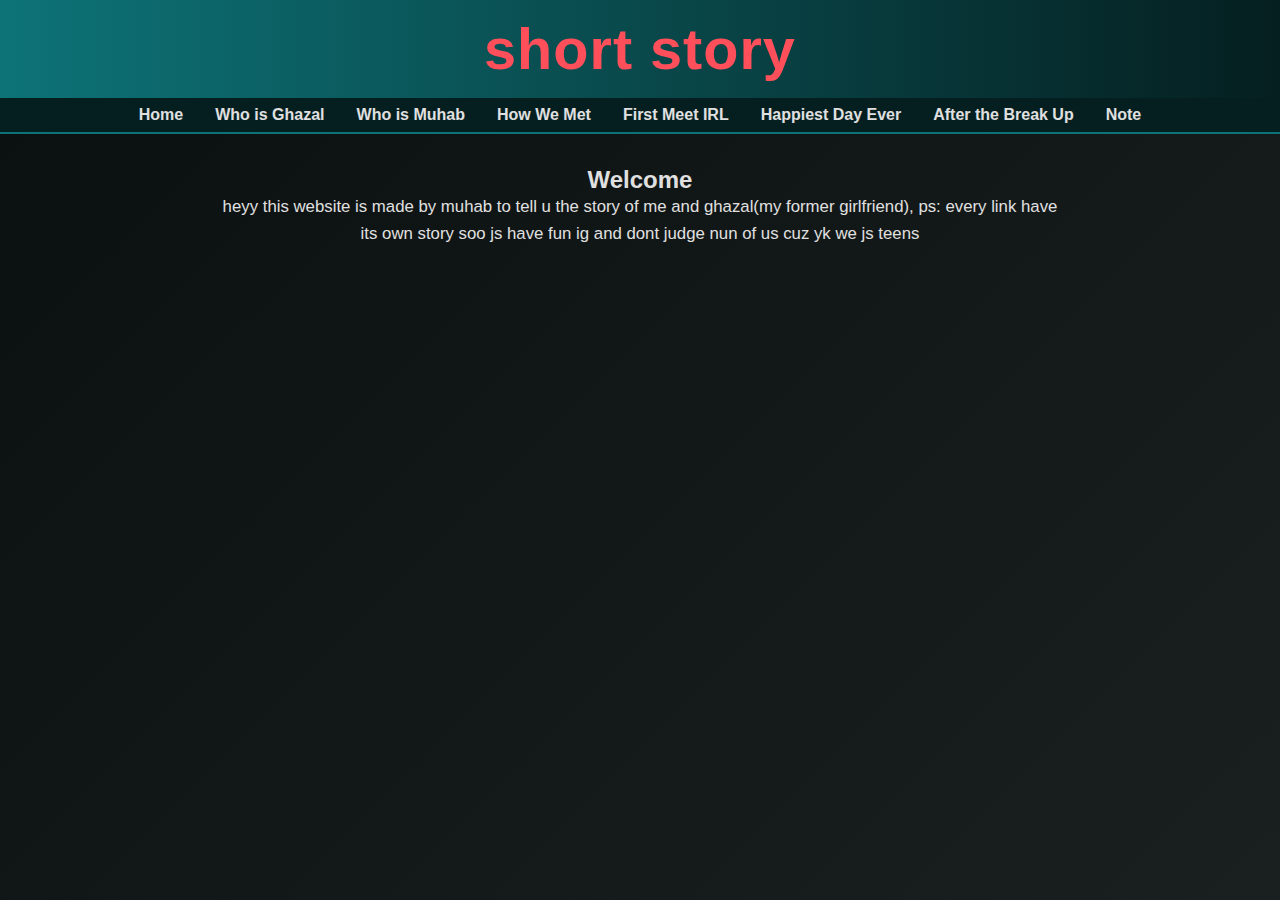
<file: index.html>
<!DOCTYPE html>
<html lang="en">
  <head>
    <meta charset="UTF-8" />
    <meta name="viewport" content="width=device-width, initial-scale=1.0" />
    <title>Home</title>
    <link rel="stylesheet" href="style.css" />
  </head>
  <body>
    <header>
      <h1>short story</h1>
    </header>

    <nav>
      <ul>
        <li><a href="index.html">Home</a></li>
        <li><a href="who-is-ghazal.html">Who is Ghazal</a></li>
        <li><a href="who-is-muhab.html">Who is Muhab</a></li>
        <li><a href="how-we-met.html">How We Met</a></li>
        <li><a href="first-meet-irl.html">First Meet IRL</a></li>
        <li><a href="happiest-day.html">Happiest Day Ever</a></li>
        <li><a href="after-breakup.html">After the Break Up</a></li>
        <li><a href="note.html">Note</a></li>
      </ul>
    </nav>

    <main>
      <h2>Welcome</h2>
      <p>
        heyy this website is made by muhab to tell u the story of me and
        ghazal(my former girlfriend), ps: every link have its own story soo js
        have fun ig and dont judge nun of us cuz yk we js teens
      </p>
    </main>
  </body>
</html>
</file>
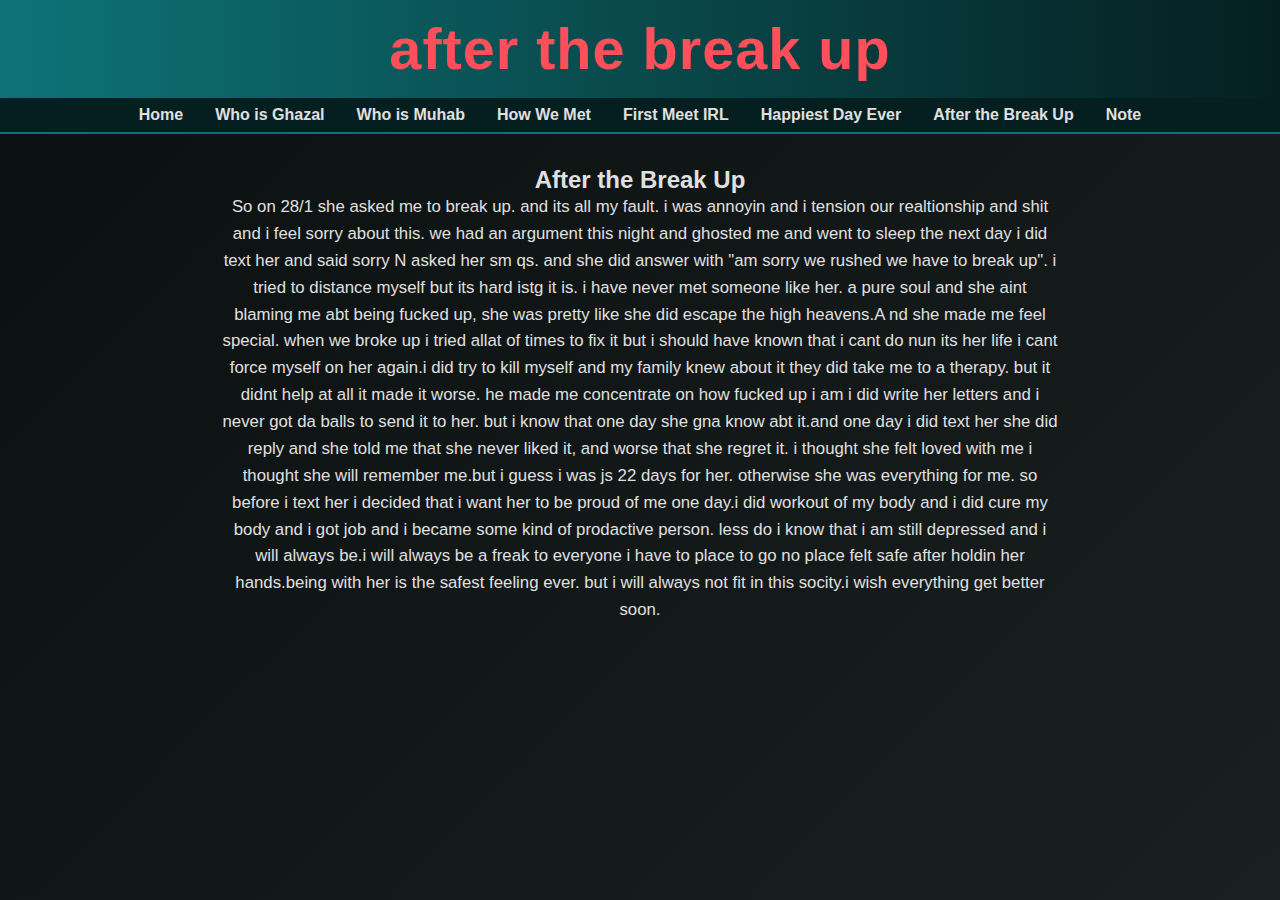
<file: after-breakup.html>
<!DOCTYPE html>
<html lang="en">
  <head>
    <meta charset="UTF-8" />
    <meta name="viewport" content="width=device-width, initial-scale=1.0" />
    <title>After the Break Up</title>
    <link rel="stylesheet" href="style.css" />
  </head>
  <body>
    <header>
      <h1>after the break up</h1>
    </header>
    <nav>
      <ul>
        <li><a href="index.html">Home</a></li>
        <li><a href="who-is-ghazal.html">Who is Ghazal</a></li>
        <li><a href="who-is-muhab.html">Who is Muhab</a></li>
        <li><a href="how-we-met.html">How We Met</a></li>
        <li><a href="first-meet-irl.html">First Meet IRL</a></li>
        <li><a href="happiest-day.html">Happiest Day Ever</a></li>
        <li><a href="after-breakup.html">After the Break Up</a></li>
        <li><a href="note.html">Note</a></li>
      </ul>
    </nav>
    <main>
      <h2>After the Break Up</h2>
      <p>
        So on 28/1 she asked me to break up. and its all my fault. i was annoyin
        and i tension our realtionship and shit and i feel sorry about this. we
        had an argument this night and ghosted me and went to sleep the next day
        i did text her and said sorry N asked her sm qs. and she did answer with
        "am sorry we rushed we have to break up". i tried to distance myself but
        its hard istg it is. i have never met someone like her. a pure soul and
        she aint blaming me abt being fucked up, she was pretty like she did
        escape the high heavens.A nd she made me feel special. when we broke up
        i tried allat of times to fix it but i should have known that i cant do
        nun its her life i cant force myself on her again.i did try to kill
        myself and my family knew about it they did take me to a therapy. but it
        didnt help at all it made it worse. he made me concentrate on how fucked
        up i am i did write her letters and i never got da balls to send it to
        her. but i know that one day she gna know abt it.and one day i did text
        her she did reply and she told me that she never liked it, and worse
        that she regret it. i thought she felt loved with me i thought she will
        remember me.but i guess i was js 22 days for her. otherwise she was
        everything for me. so before i text her i decided that i want her to be
        proud of me one day.i did workout of my body and i did cure my body and
        i got job and i became some kind of prodactive person. less do i know
        that i am still depressed and i will always be.i will always be a freak
        to everyone i have to place to go no place felt safe after holdin her
        hands.being with her is the safest feeling ever. but i will always not
        fit in this socity.i wish everything get better soon.
      </p>
    </main>
  </body>
</html>
</file>
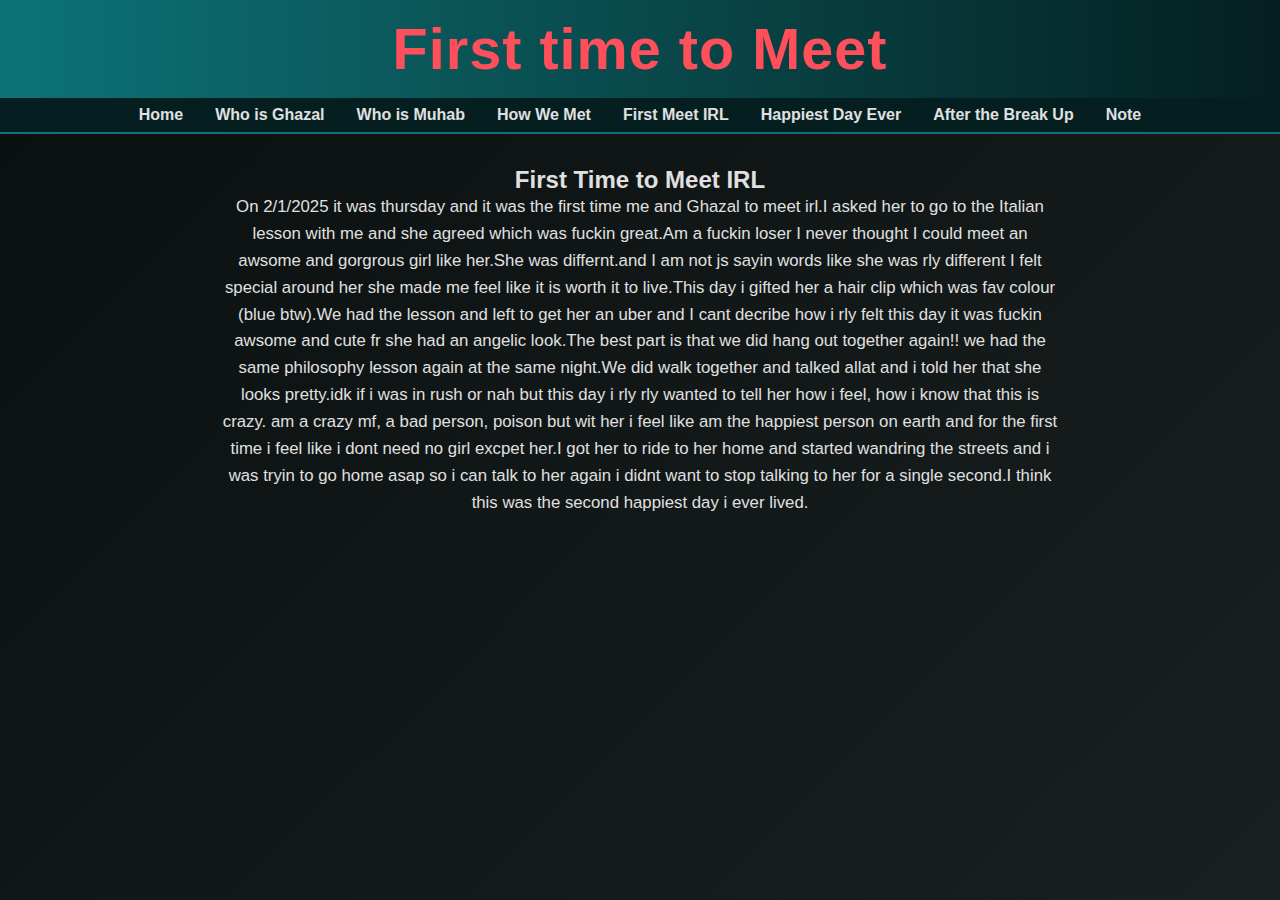
<file: first-meet-irl.html>
<!DOCTYPE html>
<html lang="en">
  <head>
    <meta charset="UTF-8" />
    <meta name="viewport" content="width=device-width, initial-scale=1.0" />
    <title>First Meet IRL</title>
    <link rel="stylesheet" href="style.css" />
  </head>
  <body>
    <header>
      <h1>First time to Meet</h1>
    </header>
    <nav>
      <ul>
        <li><a href="index.html">Home</a></li>
        <li><a href="who-is-ghazal.html">Who is Ghazal</a></li>
        <li><a href="who-is-muhab.html">Who is Muhab</a></li>
        <li><a href="how-we-met.html">How We Met</a></li>
        <li><a href="first-meet-irl.html">First Meet IRL</a></li>
        <li><a href="happiest-day.html">Happiest Day Ever</a></li>
        <li><a href="after-breakup.html">After the Break Up</a></li>
        <li><a href="note.html">Note</a></li>
      </ul>
    </nav>
    <main>
      <h2>First Time to Meet IRL</h2>
      <p>
        On 2/1/2025 it was thursday and it was the first time me and Ghazal to
        meet irl.I asked her to go to the Italian lesson with me and she agreed
        which was fuckin great.Am a fuckin loser I never thought I could meet an
        awsome and gorgrous girl like her.She was differnt.and I am not js sayin
        words like she was rly different I felt special around her she made me
        feel like it is worth it to live.This day i gifted her a hair clip which
        was fav colour (blue btw).We had the lesson and left to get her an uber
        and I cant decribe how i rly felt this day it was fuckin awsome and cute
        fr she had an angelic look.The best part is that we did hang out
        together again!! we had the same philosophy lesson again at the same
        night.We did walk together and talked allat and i told her that she
        looks pretty.idk if i was in rush or nah but this day i rly rly wanted
        to tell her how i feel, how i know that this is crazy. am a crazy mf, a
        bad person, poison but wit her i feel like am the happiest person on
        earth and for the first time i feel like i dont need no girl excpet
        her.I got her to ride to her home and started wandring the streets and i
        was tryin to go home asap so i can talk to her again i didnt want to
        stop talking to her for a single second.I think this was the second
        happiest day i ever lived.
      </p>
    </main>
  </body>
</html>
</file>
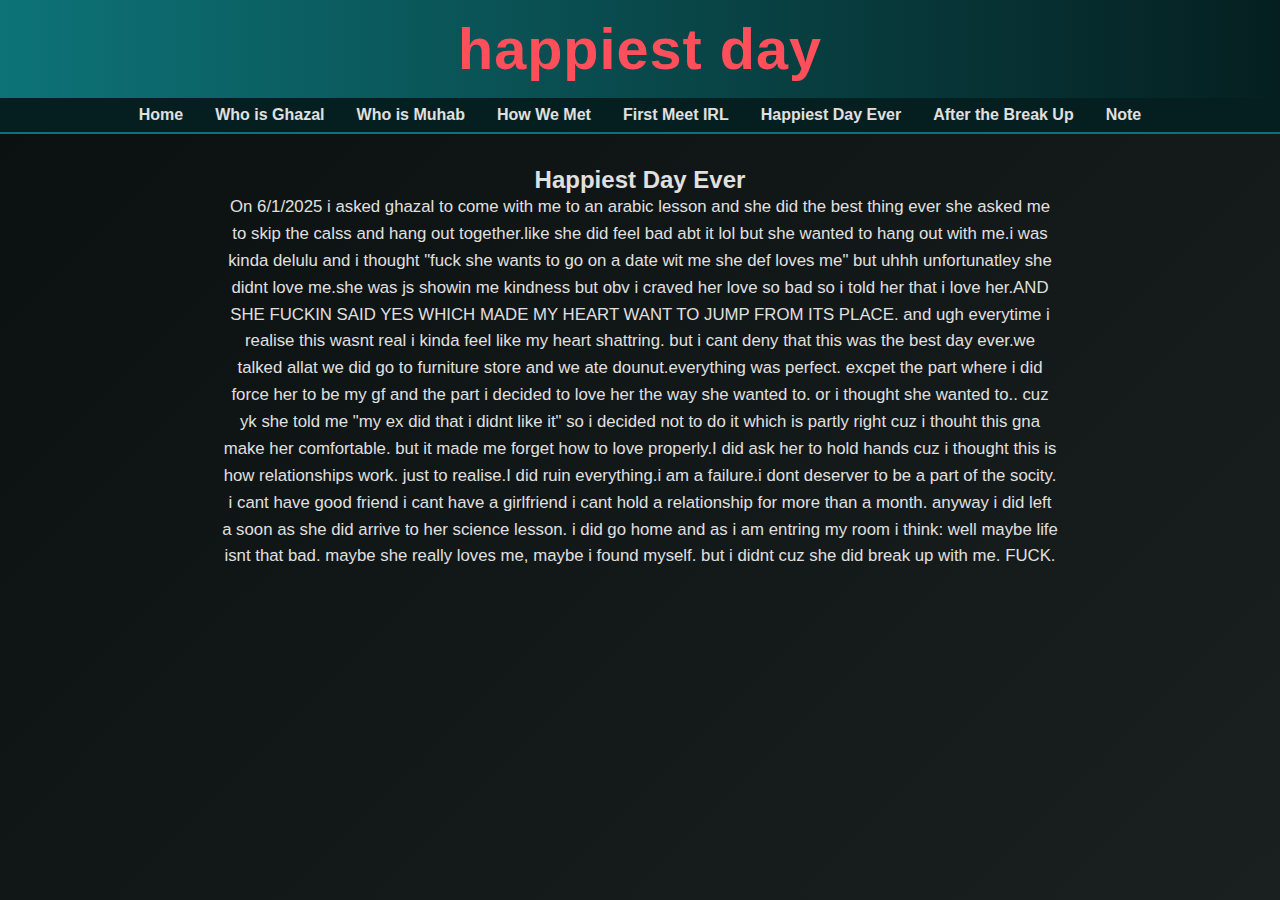
<file: happiest-day.html>
<!DOCTYPE html>
<html lang="en">
  <head>
    <meta charset="UTF-8" />
    <meta name="viewport" content="width=device-width, initial-scale=1.0" />
    <title>Happiest Day Ever</title>
    <link rel="stylesheet" href="style.css" />
  </head>
  <body>
    <header>
      <h1>happiest day</h1>
    </header>
    <nav>
      <ul>
        <li><a href="index.html">Home</a></li>
        <li><a href="who-is-ghazal.html">Who is Ghazal</a></li>
        <li><a href="who-is-muhab.html">Who is Muhab</a></li>
        <li><a href="how-we-met.html">How We Met</a></li>
        <li><a href="first-meet-irl.html">First Meet IRL</a></li>
        <li><a href="happiest-day.html">Happiest Day Ever</a></li>
        <li><a href="after-breakup.html">After the Break Up</a></li>
        <li><a href="note.html">Note</a></li>
      </ul>
    </nav>
    <main>
      <h2>Happiest Day Ever</h2>
      <p>
        On 6/1/2025 i asked ghazal to come with me to an arabic lesson and she
        did the best thing ever she asked me to skip the calss and hang out
        together.like she did feel bad abt it lol but she wanted to hang out
        with me.i was kinda delulu and i thought "fuck she wants to go on a date
        wit me she def loves me" but uhhh unfortunatley she didnt love me.she
        was js showin me kindness but obv i craved her love so bad so i told her
        that i love her.AND SHE FUCKIN SAID YES WHICH MADE MY HEART WANT TO JUMP
        FROM ITS PLACE. and ugh everytime i realise this wasnt real i kinda feel
        like my heart shattring. but i cant deny that this was the best day
        ever.we talked allat we did go to furniture store and we ate
        dounut.everything was perfect. excpet the part where i did force her to
        be my gf and the part i decided to love her the way she wanted to. or i
        thought she wanted to.. cuz yk she told me "my ex did that i didnt like
        it" so i decided not to do it which is partly right cuz i thouht this
        gna make her comfortable. but it made me forget how to love properly.I
        did ask her to hold hands cuz i thought this is how relationships work.
        just to realise.I did ruin everything.i am a failure.i dont deserver to
        be a part of the socity. i cant have good friend i cant have a
        girlfriend i cant hold a relationship for more than a month. anyway i
        did left a soon as she did arrive to her science lesson. i did go home
        and as i am entring my room i think: well maybe life isnt that bad.
        maybe she really loves me, maybe i found myself. but i didnt cuz she did
        break up with me. FUCK.
      </p>
    </main>
  </body>
</html>
</file>
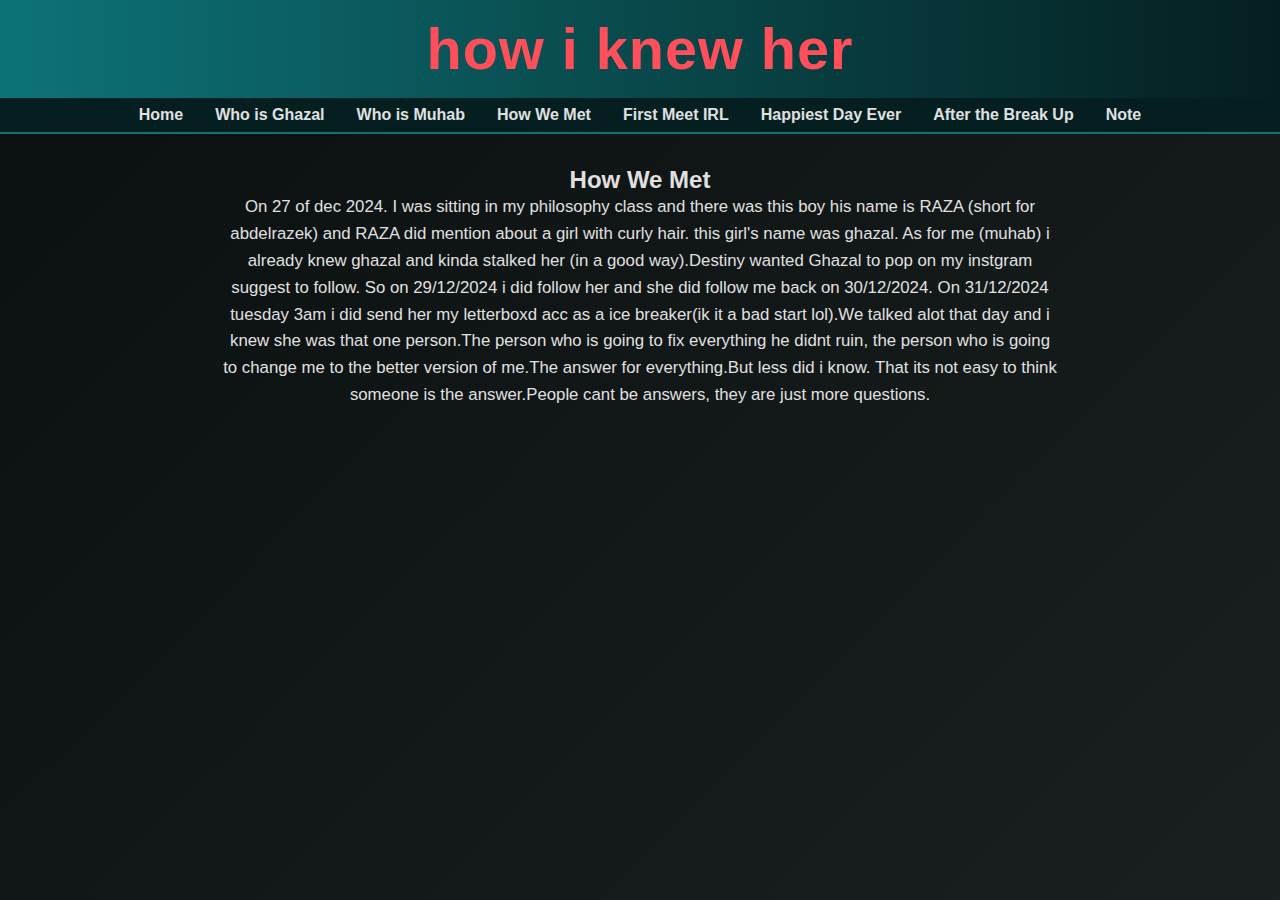
<file: how-we-met.html>
<!DOCTYPE html>
<html lang="en">
  <head>
    <meta charset="UTF-8" />
    <meta name="viewport" content="width=device-width, initial-scale=1.0" />
    <title>how we met</title>
    <link rel="stylesheet" href="style.css" />
  </head>
  <body>
    <header>
      <h1>how i knew her</h1>
    </header>
    <nav>
      <ul>
        <li><a href="index.html">Home</a></li>
        <li><a href="who-is-ghazal.html">Who is Ghazal</a></li>
        <li><a href="who-is-muhab.html">Who is Muhab</a></li>
        <li><a href="how-we-met.html">How We Met</a></li>
        <li><a href="first-meet-irl.html">First Meet IRL</a></li>
        <li><a href="happiest-day.html">Happiest Day Ever</a></li>
        <li><a href="after-breakup.html">After the Break Up</a></li>
        <li><a href="note.html">Note</a></li>
      </ul>
    </nav>
    <main>
      <h2>How We Met</h2>
      <p>
        On 27 of dec 2024. I was sitting in my philosophy class and there was
        this boy his name is RAZA (short for abdelrazek) and RAZA did mention
        about a girl with curly hair. this girl's name was ghazal. As for me
        (muhab) i already knew ghazal and kinda stalked her (in a good
        way).Destiny wanted Ghazal to pop on my instgram suggest to follow. So
        on 29/12/2024 i did follow her and she did follow me back on 30/12/2024.
        On 31/12/2024 tuesday 3am i did send her my letterboxd acc as a ice
        breaker(ik it a bad start lol).We talked alot that day and i knew she
        was that one person.The person who is going to fix everything he didnt
        ruin, the person who is going to change me to the better version of
        me.The answer for everything.But less did i know. That its not easy to
        think someone is the answer.People cant be answers, they are just more
        questions.
      </p>
    </main>
  </body>
</html>
</file>
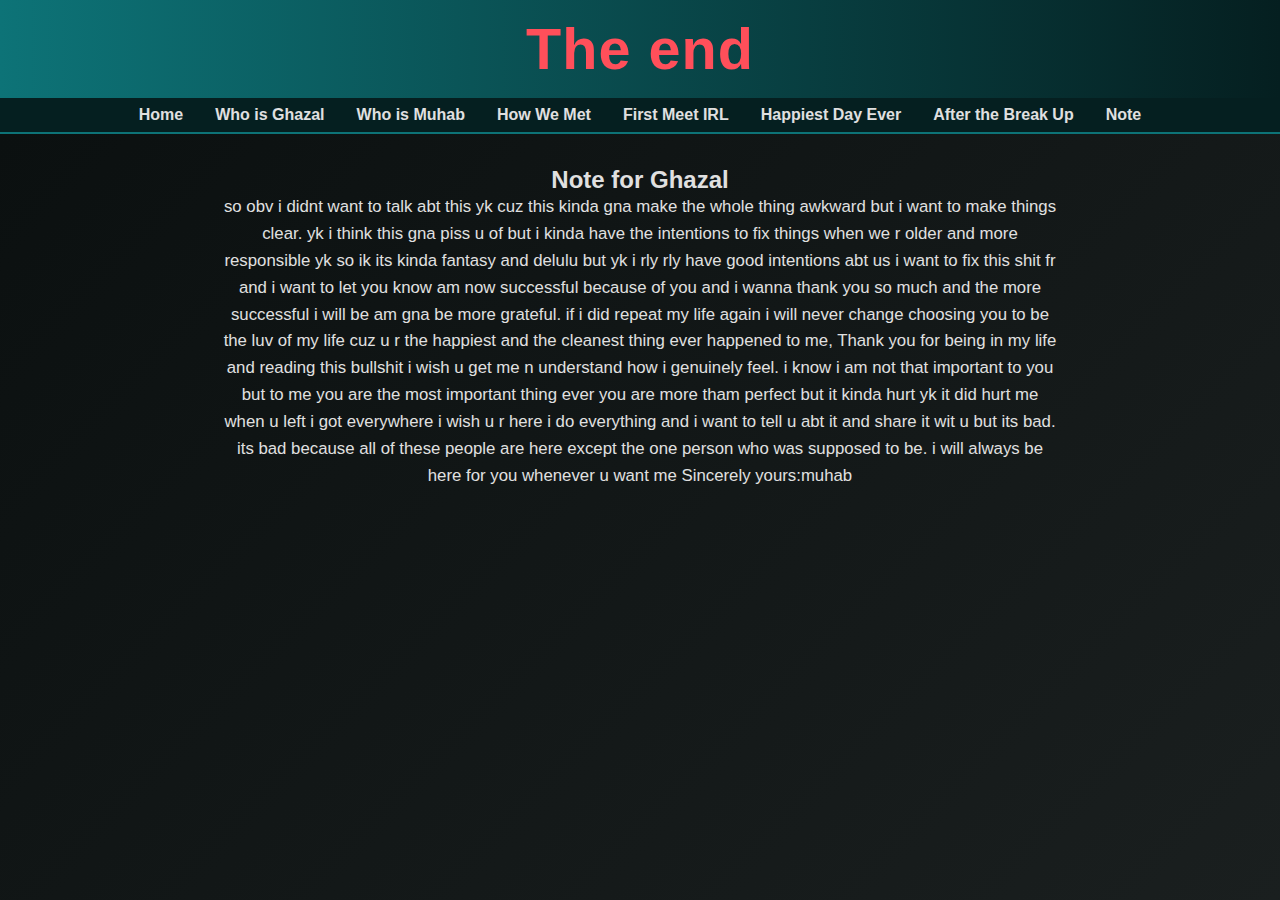
<file: note.html>
<!DOCTYPE html>
<html lang="en">
  <head>
    <meta charset="UTF-8" />
    <meta name="viewport" content="width=device-width, initial-scale=1.0" />
    <title>Note</title>
    <link rel="stylesheet" href="style.css" />
  </head>
  <body>
    <header>
      <h1>The end</h1>
    </header>
    <nav>
      <ul>
        <li><a href="index.html">Home</a></li>
        <li><a href="who-is-ghazal.html">Who is Ghazal</a></li>
        <li><a href="who-is-muhab.html">Who is Muhab</a></li>
        <li><a href="how-we-met.html">How We Met</a></li>
        <li><a href="first-meet-irl.html">First Meet IRL</a></li>
        <li><a href="happiest-day.html">Happiest Day Ever</a></li>
        <li><a href="after-breakup.html">After the Break Up</a></li>
        <li><a href="note.html">Note</a></li>
      </ul>
    </nav>
    <main>
      <h2>Note for Ghazal</h2>
      <p>
        so obv i didnt want to talk abt this yk cuz this kinda gna make the
        whole thing awkward but i want to make things clear. yk i think this gna
        piss u of but i kinda have the intentions to fix things when we r older
        and more responsible yk so ik its kinda fantasy and delulu but yk i rly
        rly have good intentions abt us i want to fix this shit fr and i want to
        let you know am now successful because of you and i wanna thank you so
        much and the more successful i will be am gna be more grateful. if i did
        repeat my life again i will never change choosing you to be the luv of
        my life cuz u r the happiest and the cleanest thing ever happened to me,
        Thank you for being in my life and reading this bullshit i wish u get me
        n understand how i genuinely feel. i know i am not that important to you
        but to me you are the most important thing ever you are more tham
        perfect but it kinda hurt yk it did hurt me when u left i got everywhere
        i wish u r here i do everything and i want to tell u abt it and share it
        wit u but its bad. its bad because all of these people are here except
        the one person who was supposed to be. i will always be here for you
        whenever u want me Sincerely yours:muhab
      </p>
    </main>
  </body>
</html>
</file>
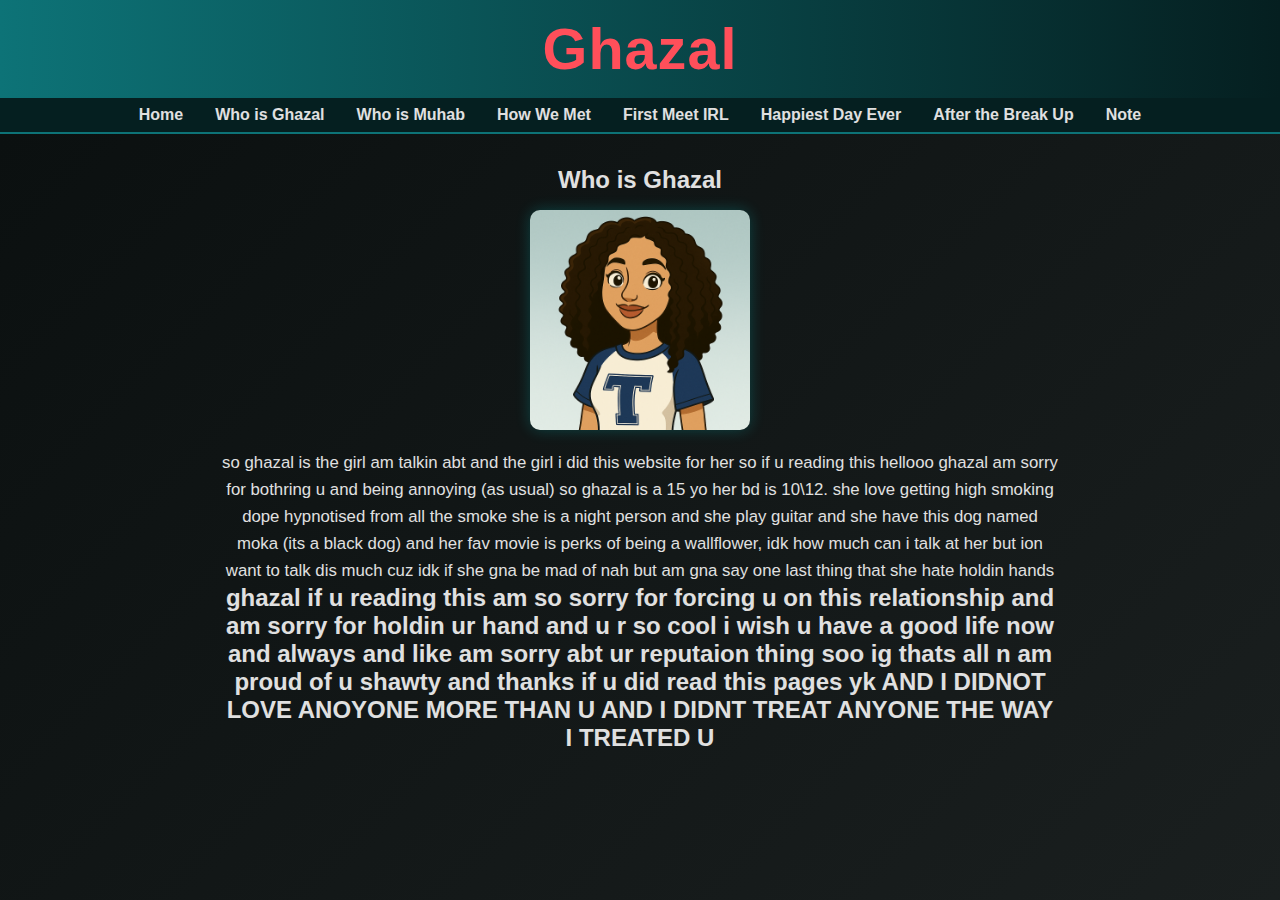
<file: who-is-ghazal.html>
<!DOCTYPE html>
<html lang="en">
  <head>
    <meta charset="UTF-8" />
    <meta name="viewport" content="width=device-width, initial-scale=1.0" />
    <title>Who is Ghazal</title>
    <link rel="stylesheet" href="style.css" />
  </head>
  <body>
    <header>
      <h1>Ghazal</h1>
    </header>
    <nav>
      <ul>
        <li><a href="index.html">Home</a></li>
        <li><a href="who-is-ghazal.html">Who is Ghazal</a></li>
        <li><a href="who-is-muhab.html">Who is Muhab</a></li>
        <li><a href="how-we-met.html">How We Met</a></li>
        <li><a href="first-meet-irl.html">First Meet IRL</a></li>
        <li><a href="happiest-day.html">Happiest Day Ever</a></li>
        <li><a href="after-breakup.html">After the Break Up</a></li>
        <li><a href="note.html">Note</a></li>
      </ul>
    </nav>
    <main>
      <h2>Who is Ghazal</h2>
      <img
        src="images/ChatGPT Image Jul 28, 2025, 03_25_18 AM.png"
        alt="Ghazal Cartoon"
      />
      <p>
        so ghazal is the girl am talkin abt and the girl i did this website for
        her so if u reading this hellooo ghazal am sorry for bothring u and
        being annoying (as usual) so ghazal is a 15 yo her bd is 10\12. she love
        getting high smoking dope hypnotised from all the smoke she is a night
        person and she play guitar and she have this dog named moka (its a black
        dog) and her fav movie is perks of being a wallflower, idk how much can
        i talk at her but ion want to talk dis much cuz idk if she gna be mad of
        nah but am gna say one last thing that she hate holdin hands
      </p>

      <h2>
        ghazal if u reading this am so sorry for forcing u on this relationship
        and am sorry for holdin ur hand and u r so cool i wish u have a good
        life now and always and like am sorry abt ur reputaion thing soo ig
        thats all n am proud of u shawty and thanks if u did read this pages yk
        AND I DIDNOT LOVE ANOYONE MORE THAN U AND I DIDNT TREAT ANYONE THE WAY I
        TREATED U
      </h2>
    </main>
  </body>
</html>
</file>
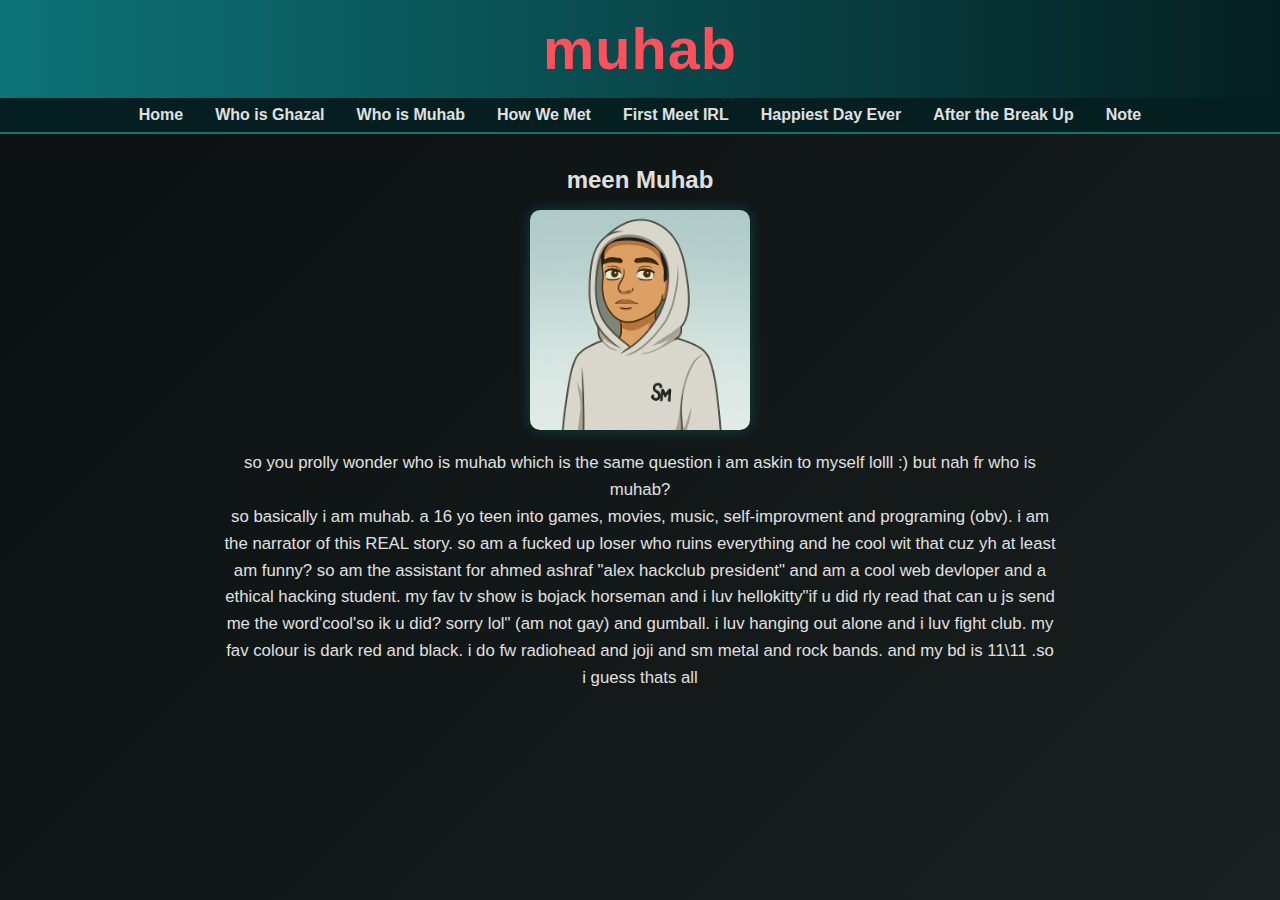
<file: who-is-muhab.html>
<!DOCTYPE html>
<html lang="en">
  <head>
    <meta charset="UTF-8" />
    <meta name="viewport" content="width=device-width, initial-scale=1.0" />
    <title>Who is Muhab</title>
    <link rel="stylesheet" href="style.css" />
  </head>
  <body>
    <header>
      <h1>muhab</h1>
    </header>
    <nav>
      <ul>
        <li><a href="index.html">Home</a></li>
        <li><a href="who-is-ghazal.html">Who is Ghazal</a></li>
        <li><a href="who-is-muhab.html">Who is Muhab</a></li>
        <li><a href="how-we-met.html">How We Met</a></li>
        <li><a href="first-meet-irl.html">First Meet IRL</a></li>
        <li><a href="happiest-day.html">Happiest Day Ever</a></li>
        <li><a href="after-breakup.html">After the Break Up</a></li>
        <li><a href="note.html">Note</a></li>
      </ul>
    </nav>
    <main>
      <h2>meen Muhab</h2>
      <img
        src="images/ChatGPT Image Jul 28, 2025, 03_31_39 AM.png"
        alt="Muhab Cartoon"
      />
      <p>
        so you prolly wonder who is muhab which is the same question i am askin
        to myself lolll :) but nah fr who is muhab? <br />
        so basically i am muhab. a 16 yo teen into games, movies, music,
        self-improvment and programing (obv). i am the narrator of this REAL
        story. so am a fucked up loser who ruins everything and he cool wit that
        cuz yh at least am funny? so am the assistant for ahmed ashraf "alex
        hackclub president" and am a cool web devloper and a ethical hacking
        student. my fav tv show is bojack horseman and i luv hellokitty"if u did
        rly read that can u js send me the word'cool'so ik u did? sorry lol" (am
        not gay) and gumball. i luv hanging out alone and i luv fight club. my
        fav colour is dark red and black. i do fw radiohead and joji and sm
        metal and rock bands. and my bd is 11\11 .so i guess thats all
      </p>
    </main>
  </body>
</html>
</file>
<file: style.css>
* {
  margin: 0;
  padding: 0;
  box-sizing: border-box;
}

body {
  font-family: Arial, sans-serif;
  background: linear-gradient(135deg, #0a0f0f, #1a1f1f);
  color: #e0e0e0;
  min-height: 100vh;
  display: flex;
  flex-direction: column;
}

header {
  background: linear-gradient(90deg, #0d7377, #051f20);
  color: #ff4f5a;
  padding: 1rem 0;
  text-align: center;
  font-size: 1.8rem;
  letter-spacing: 1px;
}

nav {
  background: #051f20;
  border-bottom: 2px solid #0d7377;
}

nav ul {
  list-style: none;
  display: flex;
  justify-content: center;
  flex-wrap: wrap;
}

nav ul li {
  margin: 0.5rem 1rem;
}

nav ul li a {
  text-decoration: none;
  color: #e0e0e0;
  font-weight: bold;
  transition: color 0.3s ease, text-shadow 0.3s ease;
}

nav ul li a:hover {
  color: #00ffff;
  text-shadow: 0 0 10px #00ffff;
}

main {
  flex: 1;
  padding: 2rem;
  max-width: 900px;
  margin: auto;
  text-align: center;
}

main img {
  max-width: 220px;
  margin: 1rem 0;
  border-radius: 10px;
  box-shadow: 0 0 15px rgba(0, 255, 255, 0.2);
}

p {
  line-height: 1.6;
  font-size: 1.05rem;
}

footer {
  background: #051f20;
  color: #888;
  text-align: center;
  padding: 1rem 0;
  font-size: 0.9rem;
  border-top: 2px solid #0d7377;
}
</file>
